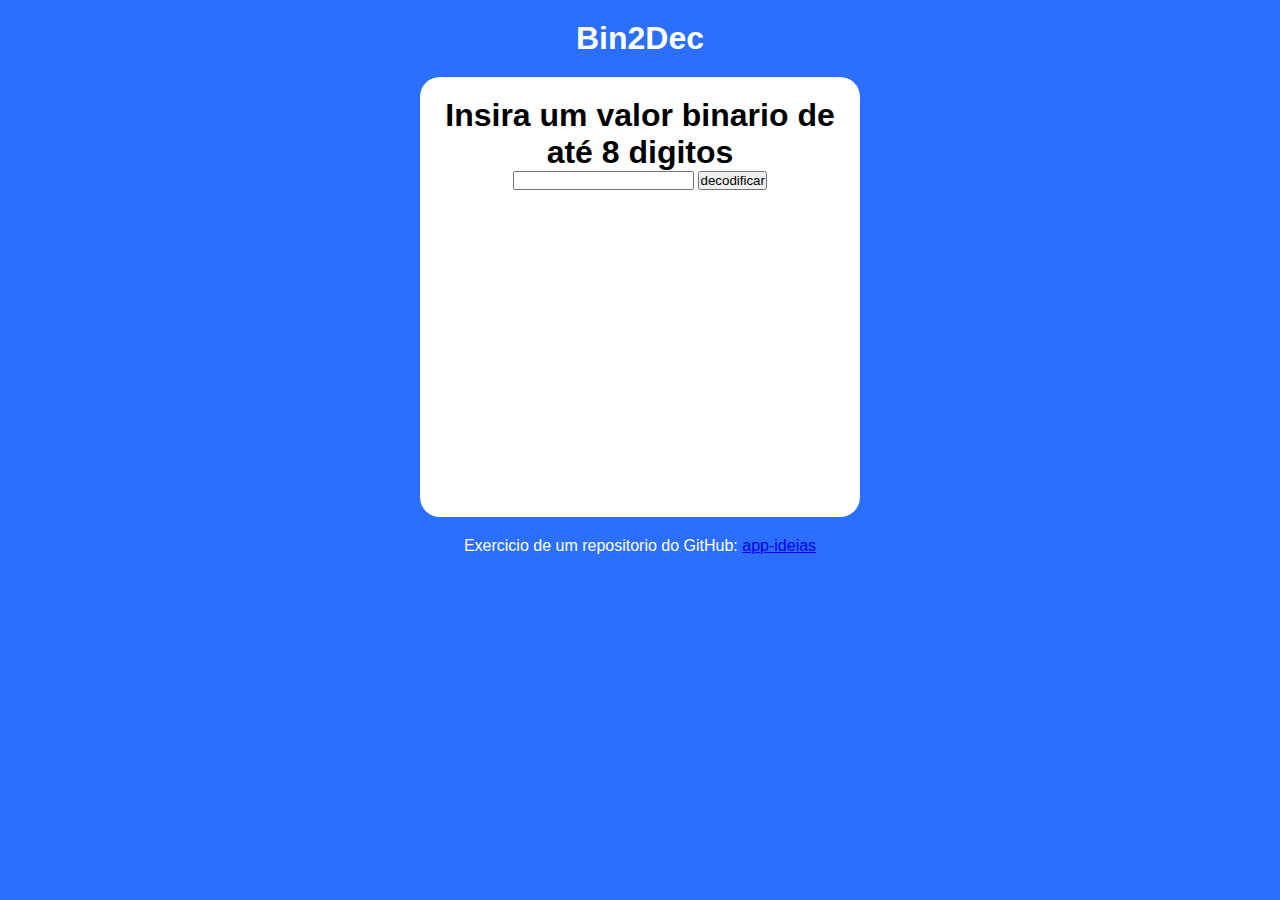
<file: bin2dec/index.html>
<!DOCTYPE html>
<html lang="en">
<head>
    <meta charset="UTF-8">
    <meta http-equiv="X-UA-Compatible" content="IE=edge">
    <meta name="viewport" content="width=device-width, initial-scale=1.0">
    <title> Bin2dec </title>
    <link rel="stylesheet" href="style.css">
    <script src="javascript.js"></script>
</head>
<body>
    <header>
        <h1>
            Bin2Dec
        </h1>
    </header>

    <section>
        <div id="entrada">
            <h1> Insira um valor binario de até 8 digitos </h1>
            <input type="text" id="entrada_binaria"> 
            <button id="decodificar-btn" onclick="calcular(document.querySelector('input#entrada_binaria').value)"> decodificar </button>
        </div>
        <div id="saida">

        </div>
    </section>

    <footer>
        <p> Exercicio de um repositorio do GitHub: <a href="https://github.com/florinpop17/app-ideas">app-ideias</a> </p>
    </footer>

</body>
</html>
</file>
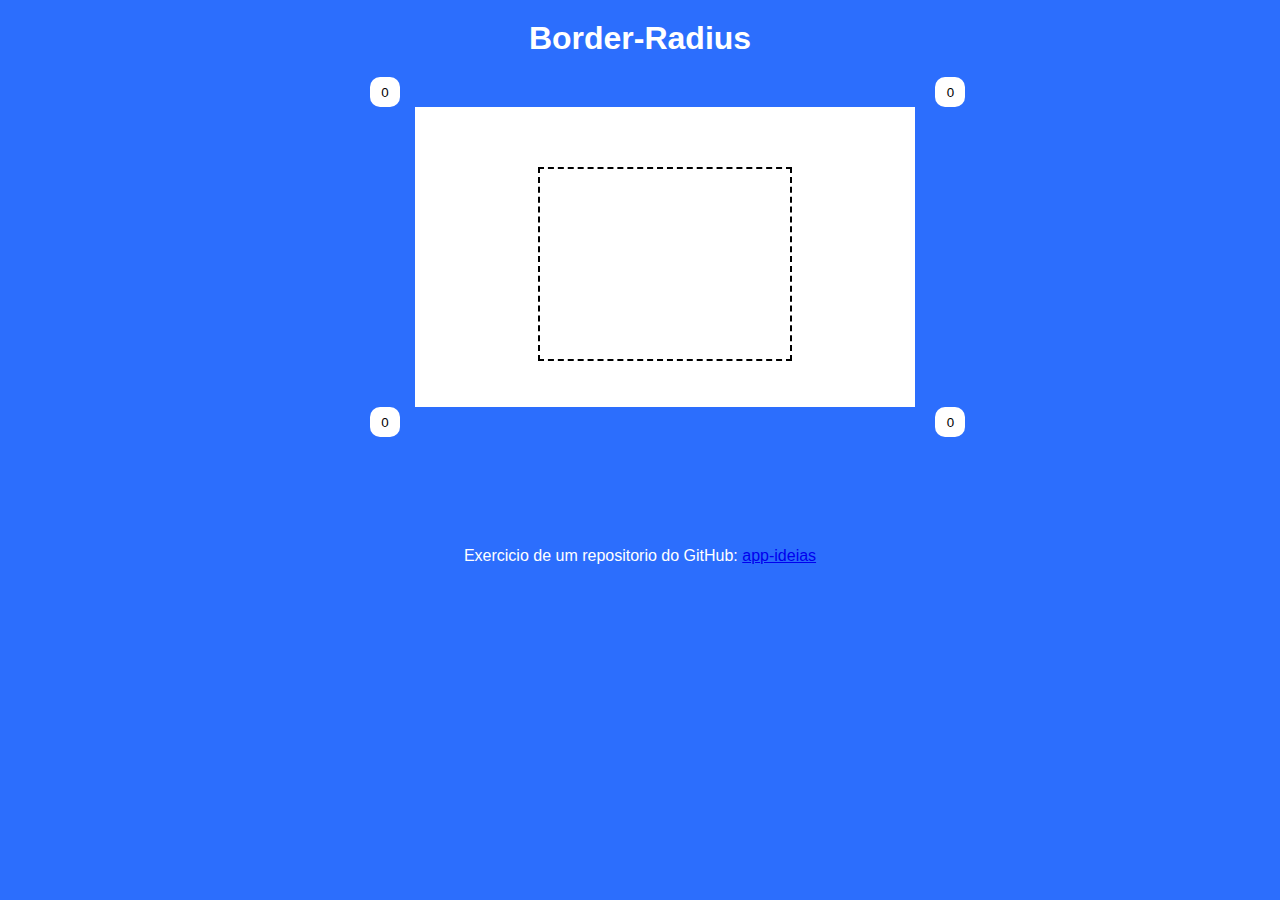
<file: border-radius Previewer/index.html>
<!DOCTYPE html>
<html lang="en">

<head>
    <meta charset="UTF-8">
    <meta http-equiv="X-UA-Compatible" content="IE=edge">
    <meta name="viewport" content="width=device-width, initial-scale=1.0">
    <title> Border-radius Previewer</title>
    <link rel="stylesheet" href="style.css">

</head>
<body>

    <header>
        <h1> Border-Radius </h1>
    </header>

    <section>
        <input class="raio" id='border-top-left' type="text" min="0" value="0">
        <input class="raio" id="border-top-right" type="text" min="0" value="0">
        <div id="entrada">
            <div id="divCodigo">
                <p id="codigo" ></p>
            </div>
        </div>
        <input class="raio" id="border-bottom-left" type="text" min="0" value="0">
        <input class="raio" id="border-bottom-right" type="text" min="0" value="0">
    </section>

    <footer>
        <p> Exercicio de um repositorio do GitHub: <a href="https://github.com/florinpop17/app-ideas">app-ideias</a> </p>
    </footer>

    <script src="javascript.js"> </script>
</body>
</html>
</file>
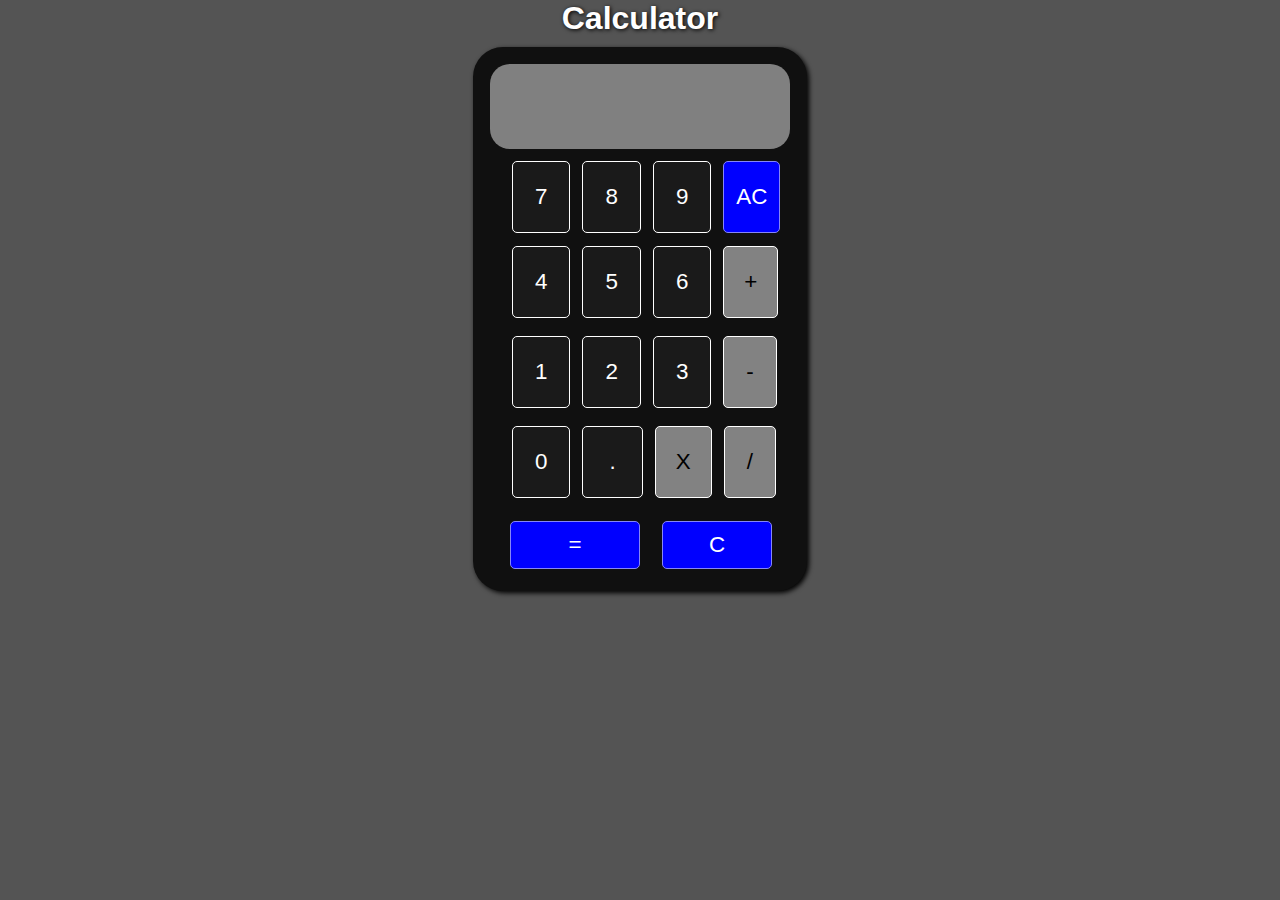
<file: calculate-app/index.html>
<!DOCTYPE html>
<html lang="en">
<head>
    <meta charset="UTF-8">
    <meta http-equiv="X-UA-Compatible" content="IE=edge">
    <meta name="viewport" content="width=device-width, initial-scale=1.0">
    <title> Calculate App</title>
    <link rel="stylesheet" href="style.css">
</head>
<body>
    <header>
        <h1> Calculator</h1>
    </header>

    <table id="layout">
        <thead  id="result">
            <tr>
                <td><p id="old_value"></p></td>
            </tr>
            <tr>
                <td><input id="number_inputs" maxlength="8" value="" type="text"></td>
            </tr>
        </thead>
        <tbody id="teclado">
            <tr class="number_keyboard_layout">
                <td><button class="numbers" id="b7" value="7"> 7 </button></td>
                <td><button class="numbers" id="b8" value="8"> 8 </button></td>
                <td> <button class="numbers" id="b9" value="9"> 9 </button> </td>
                <td><button class="functions" id="clear" onclick="clean()"> AC </button></td>
                
            </tr>
            <tr class="number_keyboard_layout">
                <td><button class="numbers" id="b4" value="4"> 4 </button></td>
                <td><button class="numbers" id="b5" value="5"> 5 </button></td>
                <td><button class="numbers" id="b6" value="6"> 6 </button></td>
                <td><button class="operators" id="sum" onclick="operador('+')"> + </button></td>
            </tr>
            <tr class="number_keyboard_layout">
                <td><button class="numbers" id="b1" value="1"> 1 </button></td>
                <td><button class="numbers" id="b2" value="2"> 2 </button></td>
                <td><button class="numbers" id="b3" value="3"> 3 </button></td>
                <td><button class="operators" id="subtract" onclick="operador('-')"> - </button></td>
            </tr>
            <tr class="number_keyboard_layout">
                <td><button class="numbers" id="b0" value="0"> 0 </button></td>
                <td><button class="numbers" id="bp" onclick="floatNumber()"> . </button></td>
                <td><button class="operators" id="multiply" onclick="operador('*')"> X </button></td>
                <td><button class="operators" id="division" onclick="operador('/')"> / </button></td>
            </tr>
            <tr>
                <td> <button class="functions" id="calculate" onclick="calcular(document.getElementById('number_inputs').value)"> = </button></td>
                <td><button class="functions" id="delete" onclick="backespace()"> C </button></td>
            </tr>
        </tbody>
    </table>
    
    <script src="javascript.js"></script>
</body>
</html>
</file>
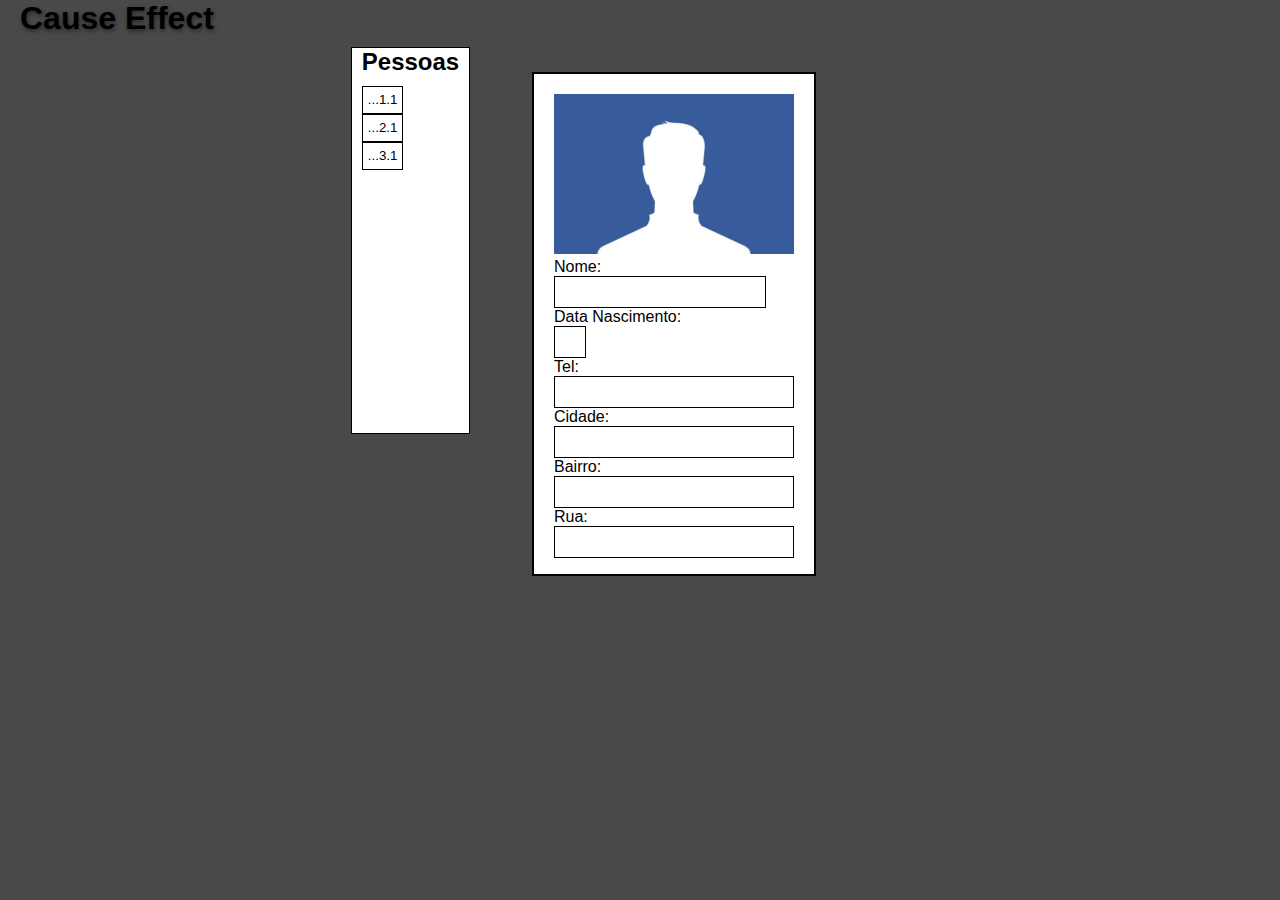
<file: cause-effect/index.html>
<!DOCTYPE html>
<html lang="en">
<head>
    <meta charset="UTF-8">
    <meta http-equiv="X-UA-Compatible" content="IE=edge">
    <meta name="viewport" content="width=device-width, initial-scale=1.0">
    <title> cause effect </title>
    <link rel="stylesheet" href="style.css">
</head>
<body>
    <header>
        <h1> Cause Effect</h1>
    </header>
    <section>
        <div id="options">
            <h2> Pessoas </h2>
            <select id="lista" size="9">
            </select> 
        </div>      
        <div id="infos">
            <picture>
                
                <source media="(max-width: 100px)" srcset="img1.png">
                <source media="(max-width: 1000px)" srcset="img2.png">
                <img src="img1.png">
            </picture>

            Nome: <p id="infoname"> </p> 
            Data Nascimento: <p id="infobirday"> </p>
            Tel: <p id="infotel">    </p>
            Cidade: <p id="infocity">   </p>
            Bairro: <p id="infocountry"></p>
            Rua: <p id="infostreet"> </p>

        </div>
    </section>



    <script src="javascript.js"> </script>
    
</body>
</html>
</file>
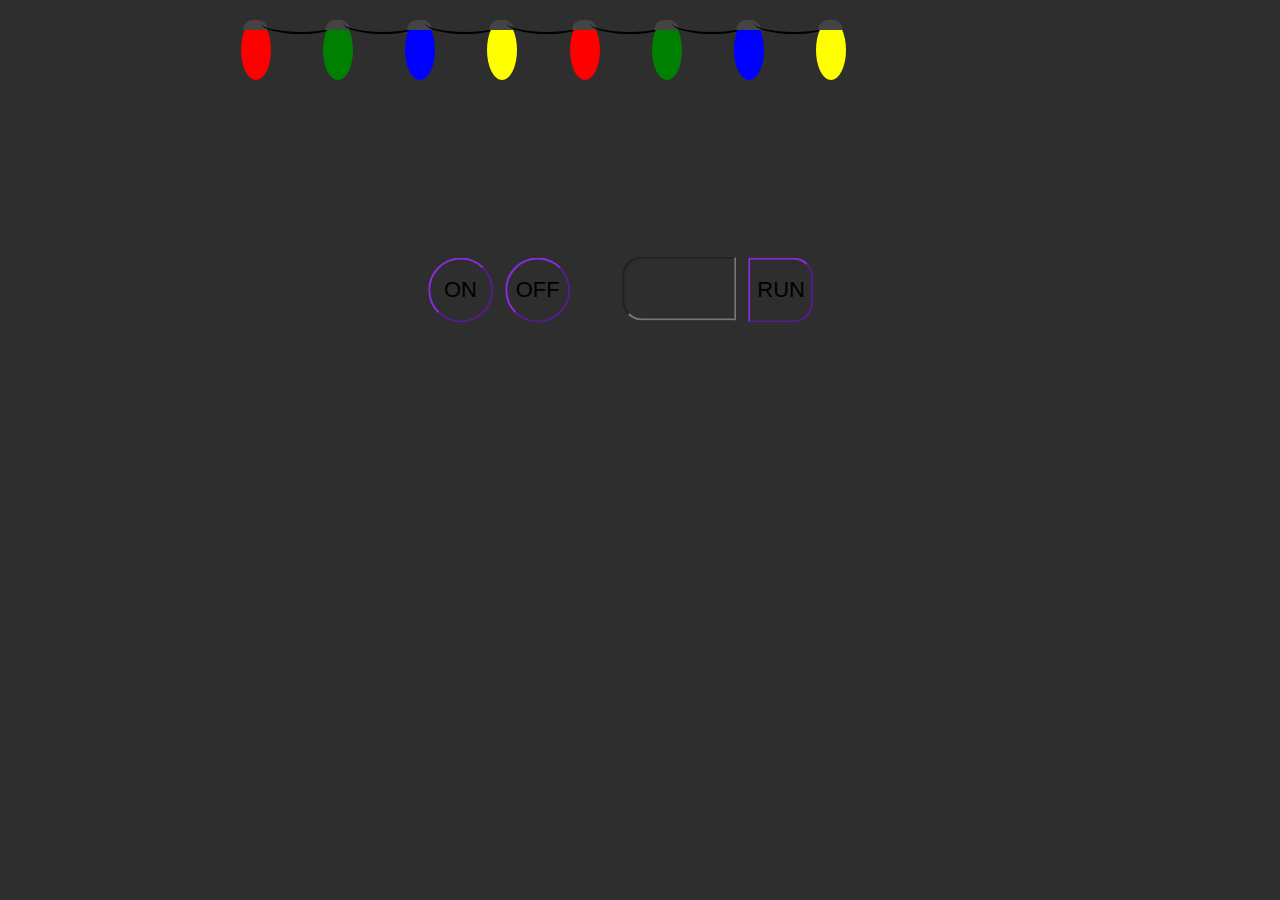
<file: christmas-lights-app/index.html>
<!DOCTYPE html>
<html lang="en">
<head>
    <meta charset="UTF-8">
    <meta http-equiv="X-UA-Compatible" content="IE=edge">
    <meta name="viewport" content="width=device-width, initial-scale=1.0">
    <title> Christmas Lights</title>
    <link rel="stylesheet" href="style.css">
</head>
<body>
    <div class="christmasLight">
        <div class="light red"> </div>
        <div class="light green"></div>
        <div class="light blue"></div>
        <div class="light yellow"></div>
        <div class="light red"> </div>
        <div class="light green"></div>
        <div class="light blue"></div>
        <div class="light yellow"></div>
    </div>

    <div class="options">
        <button class="btn" id="on" onclick="onLights()"> ON </button>
        <button class="btn" id="off" onclick="offLights()"> OFF</button>
        <input class="box" id="interval" min="1" max="5" type="number">
        <button class="btn" id="run" onclick="changeSpeed()"> RUN </button>
    </div>
    <script src="javascript.js"></script>
    
</body>
</html>
</file>
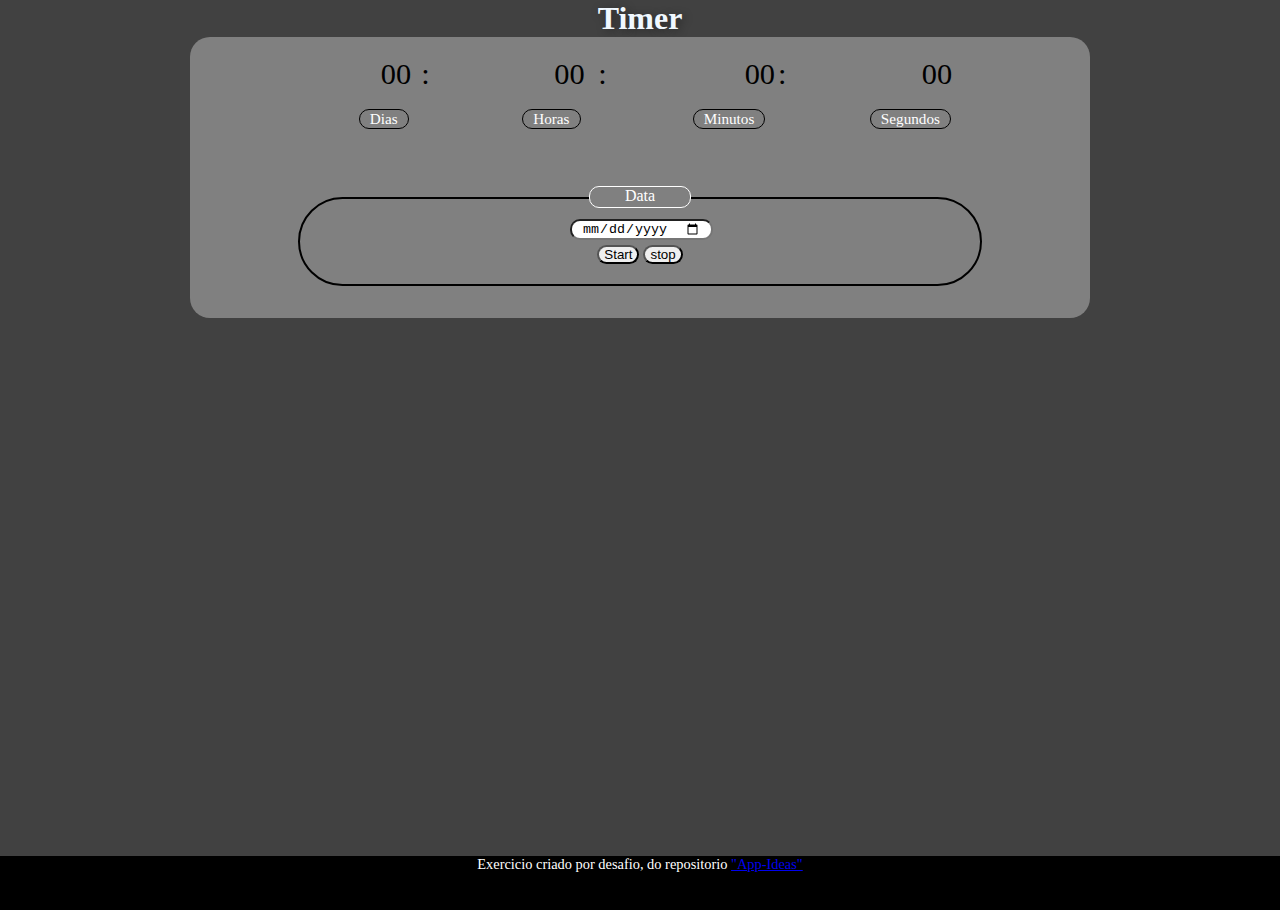
<file: CountDown-Timer/index.html>
<!DOCTYPE html>
<html lang="pt-br">
<head>
    <meta charset="UTF-8">
    <meta http-equiv="X-UA-Compatible" content="IE=edge">
    <meta name="viewport" content="width=device-width, initial-scale=1.0">
    <title> CountDown Timer</title>
    <link rel="stylesheet" href="style.css">
</head>
<body>
    <header>
        <h1> Timer </h1>
    </header>
    <main>
        <div id="alarmBody">
            <div id="alarm">
                <div id="daysDiv">
                    <label  id="daysCount"> 00 </label>
                    <label  id="daysLabel"> Dias</label>
                    <label id="dp1"> : </label>
                </div>
                <div id="hourDiv">
                    <label id="hourCount"> 00 </label>
                    <label id="hourLabel"> Horas </label>
                    <label id="dp2"> : </label>
                </div>
                <div id="minDiv">
                    <label id="minCount" > 00 </label>
                    <label id="minLabel"> Minutos </label>
                    <label id="dp3"> : </label>
                </div>
                <div id="secDiv">
                    <label id="secCount" > 00 </label>
                    <label id="secLabel"> Segundos </label>
                </div>
            </div>
            <div id="controls">
                <label id="controlsL">
                    <div>
                        <input id="date-for" type="date">
                        <button onclick="startB()"> Start</button>
                        <button onclick="stopB()"> stop</button>
                    </div>
                </label>
                <label id="dataL"> Data </label>
                <label id="dispertarLabel"></label>

            </div>
        </div>

    </main>
    <footer>
        <p> Exercicio criado por desafio, do repositorio <a href="https://github.com/florinpop17/app-ideas/blob/master/Projects/" target="_blank">"App-Ideas"</a></p>
    </footer>
    <script src="js.js"></script>
</body>
</html>
</file>
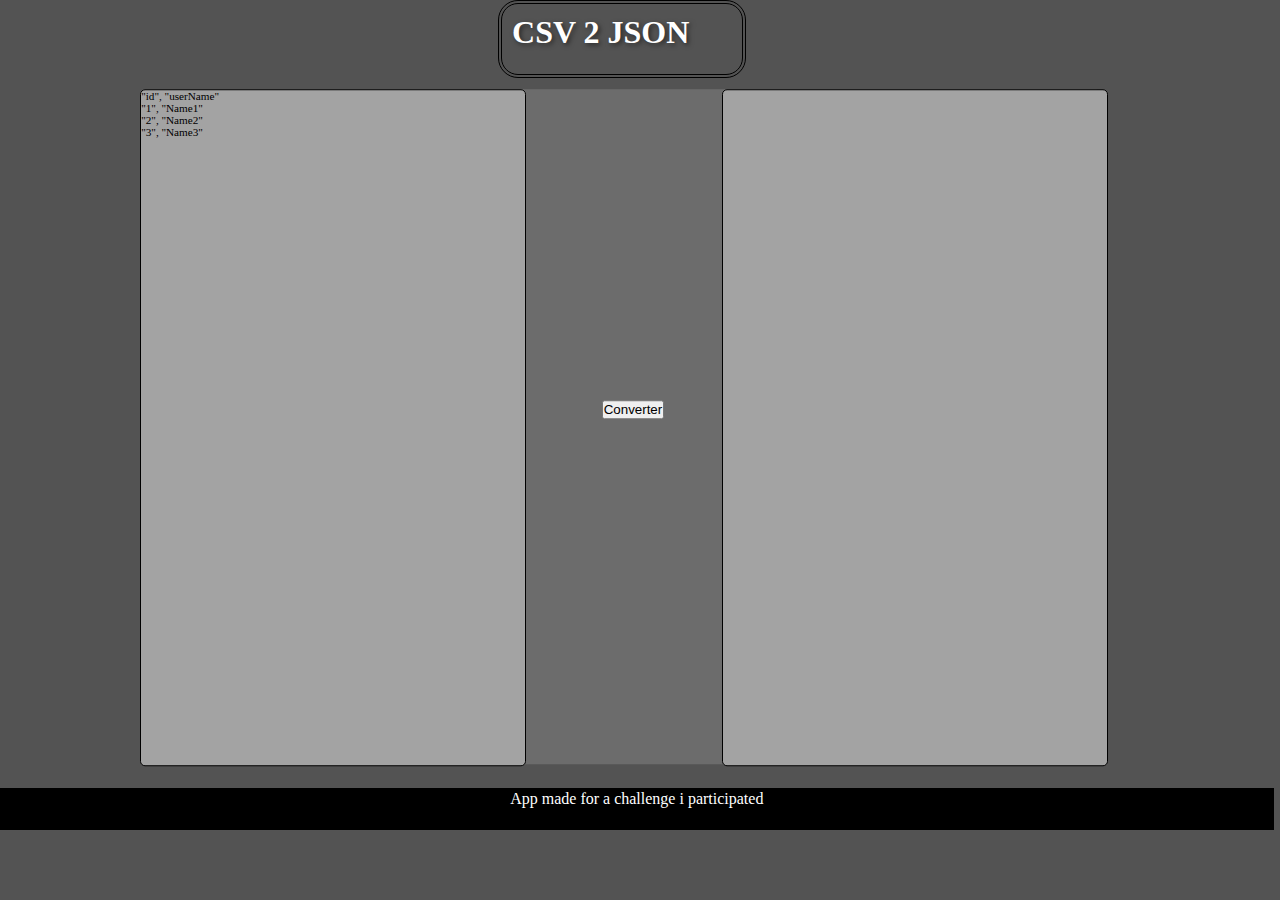
<file: CSV2JSON App/index.html>
<!DOCTYPE html>
<html lang="en">
<head>
    <meta charset="UTF-8">
    <meta http-equiv="X-UA-Compatible" content="IE=edge">
    <meta name="viewport" content="width=device-width, initial-scale=1.0">
    <title> CSV2JSON</title>
    <link rel="stylesheet" href="style.css"> 
</head>
<body>
    <header>
        <h1> CSV 2 JSON </h1>
    </header>
    <main>
        <div id="entrada" contenteditable="true">
            "id", "userName" <br>
            "1", "Name1" <br>
            "2", "Name2" <br>
            "3", "Name3" <br>
            
        </div>
        <div id="divResultado">
            <div id="resultado" contenteditable="false"> </div>
        </div>
        <button onclick="converterCSV(document.getElementById('entrada').innerText)"> Converter </button>
    </main>
    <footer>
        <p> App made for a challenge i participated</p>
    </footer>
    <script src="js.js"></script>
</body>
</html>
</file>
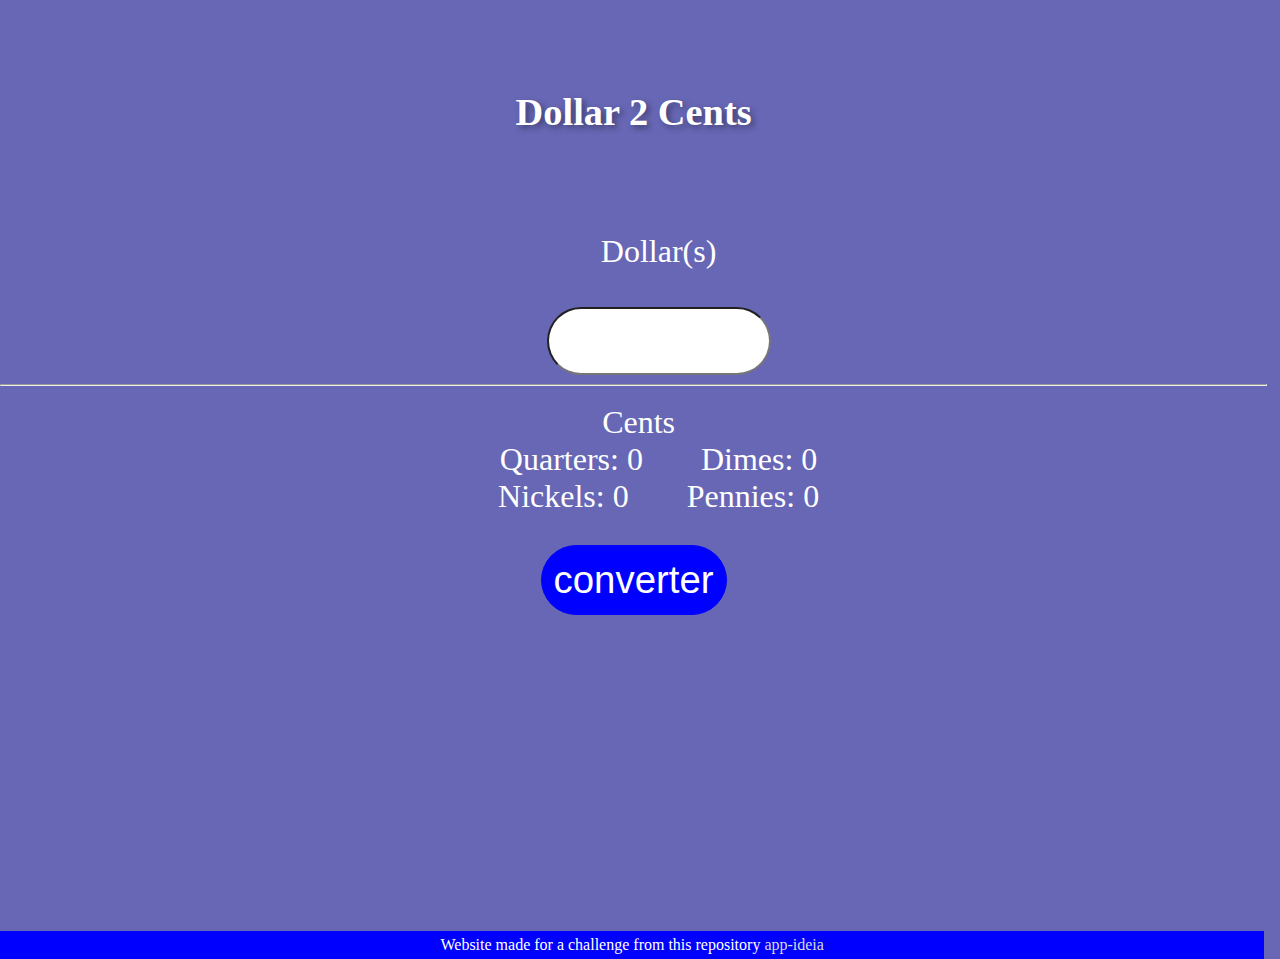
<file: Dollars2Cents/index.html>
<!DOCTYPE html>
<html lang="pt-br">
<head>
    <meta charset="UTF-8">
    <meta http-equiv="X-UA-Compatible" content="IE=edge">
    <meta name="viewport" content="width=device-width, initial-scale=1.0">
    <title>Dollars 2 Cents</title>
    <link rel="stylesheet" href="style.css"> 
</head>
<body>
    <header>
        <h1> Dollar 2 Cents</h1>
    </header>
    <main>
        <div id="d1">
            <label id="dollarLabel"> Dollar(s) </label> <br>
            <input id="dollarInput" type="text"> 
        </div>
        <hr>
        <br>
        <div id="d2">
            <label id="labelCents"   > Cents          </label> <br>
            <label id="quartersLabel"> Quarters: 0    </label>
            <label id="dimesLabel"   > Dimes:    0    </label> <br>
            <labeL id="nickelsLabel" > Nickels:  0    </labeL> 
            <label id="penniesLabel" > Pennies:  0    </label>
        </div>
        <button id="converter-btn" onclick="calcularCents(document.getElementById('dollarInput').value)"> converter</button>
    </main>
    
    <footer>
        <p> Website made for a challenge from this repository <a href="https://github.com/florinpop17/app-ideas/blob/master/Projects/1-Beginner/Dollars-To-Cents-App.md">app-ideia</a></p>
    </footer>
    <script src="js.js"> </script>
</body>
</html>
</file>
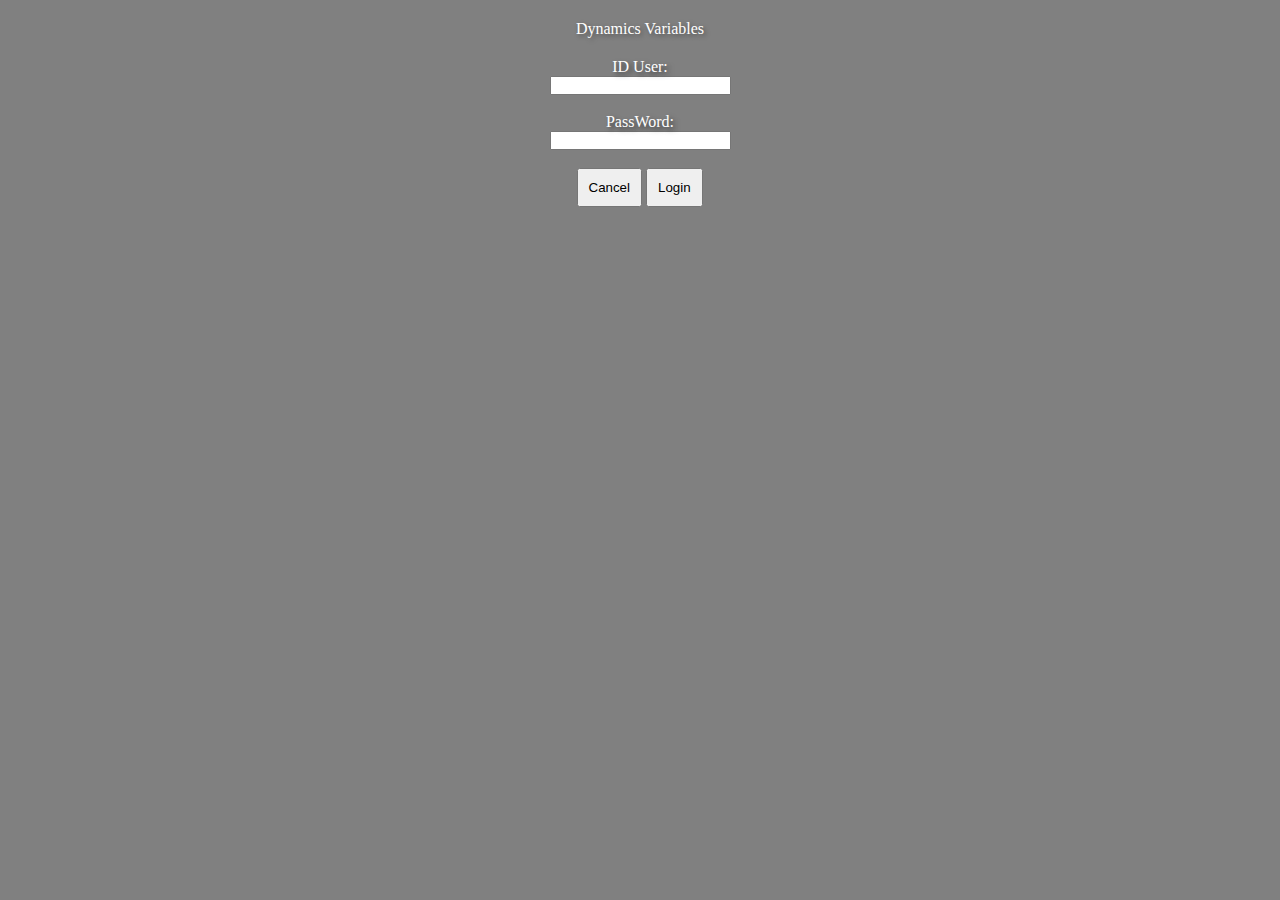
<file: Dynamic-CSS-Variable/index.html>
<!DOCTYPE html>
<html lang="en">
<head>
    <meta charset="UTF-8">
    <meta http-equiv="X-UA-Compatible" content="IE=edge">
    <meta name="viewport" content="width=device-width, initial-scale=1.0">
    <title> Dynamics Variables </title>
    <link rel="stylesheet" href="style.css">
</head>
<body>
    <header>
        <h> Dynamics Variables</h>
    </header>
    <main>
        <label> ID User: </label> <input id="userId" text="text"> <br>
        <label> PassWord: </label> <input id="passwordInput" text="text"> <br>

        <div id="buttons">
            <button id="cancelBTN" onclick="cancelLogin(document.getElementById('alertDiv'))"> Cancel </button> 
            <button id="loginBTN" onclick="validar(document.getElementById('userId').value.trim(), document.getElementById('passwordInput').value.trim())"> Login  </button>
        </div>
        <div id="alertDiv">

        </div>
    </main>

    <script src="js.js"></script>
</body>
</html>
</file>
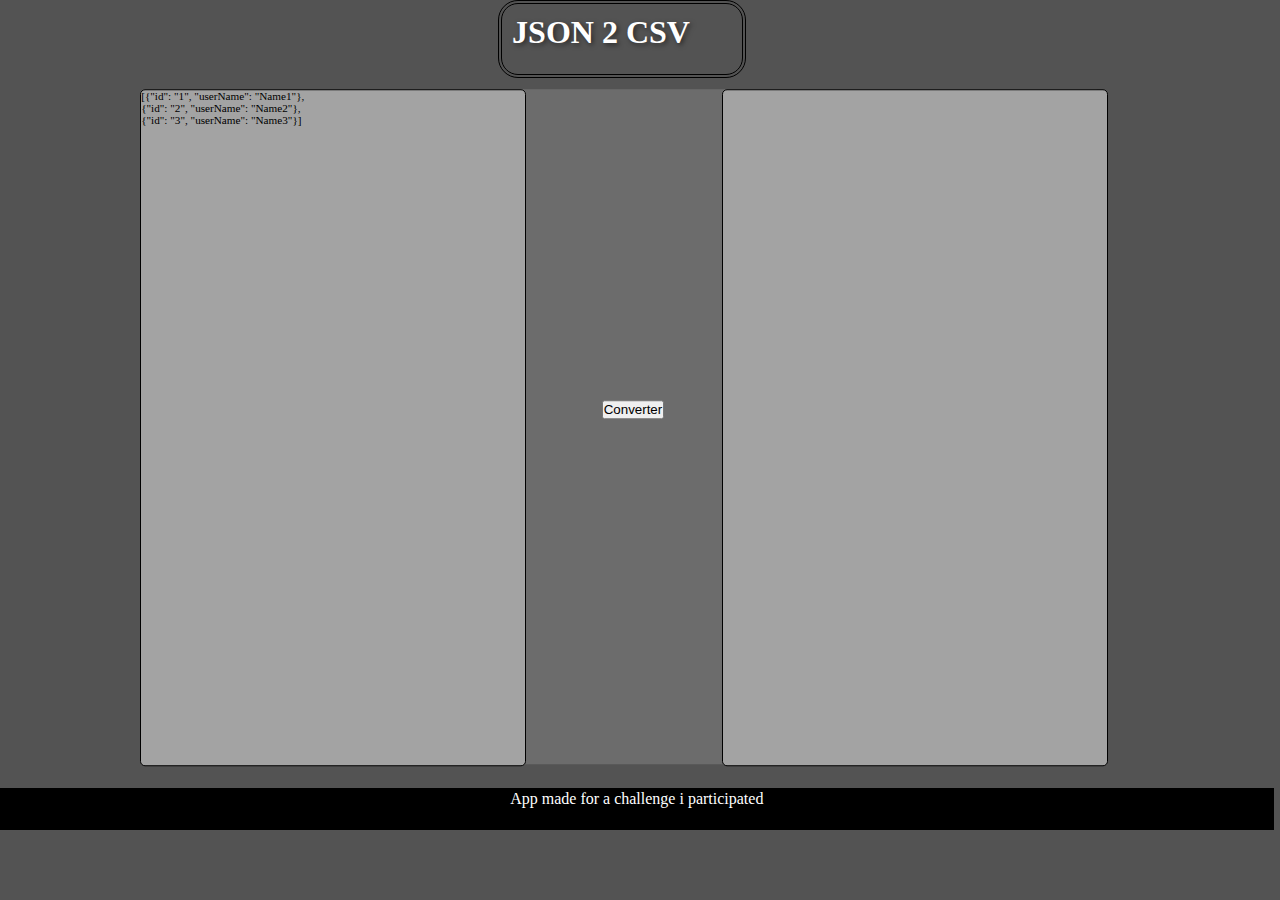
<file: JSON2CSV App/index.html>
<!DOCTYPE html>
<html lang="en">
<head>
    <meta charset="UTF-8">
    <meta http-equiv="X-UA-Compatible" content="IE=edge">
    <meta name="viewport" content="width=device-width, initial-scale=1.0">
    <title> CSV2JSON</title>
    <link rel="stylesheet" href="style.css"> 
</head>
<body>
    <header>
        <h1> JSON 2 CSV</h1>
    </header>
    <main>
        <div id="entrada" contenteditable="true">
            [{"id": "1", "userName": "Name1"}, <br>
            {"id": "2", "userName": "Name2"}, <br>
            {"id": "3", "userName": "Name3"}] <br>
            
        </div>
        <div id="divResultado">
            <div id="resultado" contenteditable="false"> </div>
        </div>
        <button onclick="converterJSONforCSV(document.getElementById('entrada').innerText)"> Converter </button>
    </main>
    <footer>
        <p> App made for a challenge i participated</p>
    </footer>
    <script src="js.js"></script>
</body>
</html>
</file>
<file: bin2dec/style.css>
* {
    margin: 0px;
    padding: 0px;
    font-family: Arial, Helvetica, sans-serif;
}

body {
    background-color: rgb(44, 110, 253);
    color: white;
}


header, footer {
    text-align: center;
    padding: 20px;
}

section {
    text-align: center;
    font-size: 1em;
    margin: auto;
    background-color: white;
    color: black;
    width: 400px;
    height: 400px;
    padding: 20px;
    border-radius: 20px;
}
</file>
<file: border-radius Previewer/style.css>
* {
    margin: 0px;
    padding: 0px;
    font-family: Arial, Helvetica, sans-serif;
}


body {
    background-color: rgb(44, 110, 253);
    color: white;
}


header, footer {
    text-align: center;
    padding: 20px;
}


section {
    margin: auto;
    width: 450px;
    height: 450px;
}


section > div#entrada {
    text-align: center;
    background-color: white;
    width: 500px;
    height: 300px;
    margin: auto;
}


section > div#entrada > div#divCodigo {
    position: relative;
    border-color: black;
    border-style: dashed;
    border-width: 2px;
    width: 250px;
    height: 190px;
    font-size: 0.9em;
    margin: auto;
    top: 20%;
}


div#divCodigo > #codigo {
    padding-left: 20px;
}


section input.raio {
    text-decoration: none;
    border-width: 0px;
    position: relative;
    display: inline-block;
    width: 30px;
    height: 30px;
    text-align: center;
    border-radius: 10px;
}


section > input#border-top-left, input#border-bottom-left {
    left: -10%;
}


section > input#border-top-right, input#border-bottom-right {
    left: 108%;
}
</file>
<file: calculate-app/style.css>
* {
    font-family: Arial, Helvetica, sans-serif;
    padding: 0px;
    margin: 0px;
}


body {
    background-color: rgb(84, 84, 84);
    height: 90vh;
}


header > h1 {
    text-align: center;
    margin-bottom: 10px;
    color: white;
    text-shadow: 1px 1px 4px black;
}


#layout {
    background-color: rgb(16, 16, 16);
    width: 90px; height: 0px;
    padding: 15px; margin: auto;
    border-radius: 30px;
    box-shadow: 2px 2px 5px black;
}


#teclado {
    display: block;
    padding: 15px;
    width: 270px;
    height: 410px;
    
}


.operator_layout {
    display: inline-block;
    width: 20px;
    height: 350px;
    padding: 0px;
    margin: 0px;
}


.number_keyboard_layout {
    display: inline-block;
    width: 260px;
    height: 90px;
    padding: 0px;
    margin: 0px;

}


#result {
    display: inline-block;
    background-color: gray;
    width: 300px;
    height: 70px;
    border-radius: 20px;
    margin: 0px;
}


p#old_value {
    text-align: right;
    padding-right: 15px;
    height: 1px;
    font-size: 1.2em;
    color: rgb(81, 81, 81);
}


input#number_inputs {
    display: inline-block;
    background-color: gray;
    width: 300px;  height: 60px;
    margin-top: 20px;
    margin-left: -2px;
    border-radius: 20px;
    border: 0px solid black;
    font-size: 2.5em;
    text-align: right;
    
}


.numbers {
    background-color: rgb(26, 26, 26);
    color: white;
    padding: 22px;
    margin: 5px;
    font-size: 1.4em;
    border-radius: 5px;  
    border: 1px solid white;
}


.numbers:hover {
    background-color: rgb(24, 24, 24);
    border: 1px solid rgb(36, 36, 36);
    color: rgb(137, 137, 137);
}


.numbers#bp {
    padding: 22px 26px;
}


.operators {
    display: inline-block;
    background-color: rgb(130, 130, 130);
    color: black;
    font-size: 1.4em;
    padding: 22px;
    margin: 5px;
    border-radius: 5px;
    border: 1px solid white;
}


.operators:hover {
    border: 1px solid rgb(50, 50, 50);
    color: rgb(165, 165, 165);
}


.operators#sum {
    padding: 22px 20px;
}


.operators#multiply {
    padding: 22px 20px;
}


.functions {
    background-color: blue;
    color: white;
    font-size: 1.4em;
    padding: 25px;
    margin: 10px;
    border-radius: 5px;
    border: 1px solid rgb(134, 134, 247);

}


.functions:hover {
    border: 1px solid rgb(2, 2, 147);
    color: rgb(174, 87, 255);
}


.functions#delete {
    padding: 10px 15px;
    width: 110px;
    
}


.functions#clear {
    padding: 22px 12px;
    text-align: center;
    margin-left: 5px;
}


.functions#calculate {
    width: 130px;
    padding: 10px 0px;
    margin-left: 3px;
    border-radius: 5px;
}
</file>
<file: cause-effect/style.css>
* {
    padding: 0px;
    margin: 0px;
    font-family: Arial, Helvetica, sans-serif;    
    
}

body {
    background-color: rgb(73, 73, 73);
    width: 97vw;
    height: 97vh;
    
}

header > h1 {
    margin-left: 20px;
    text-shadow: 1px 2px 4px rgba(0, 0, 0, 0.479);

}

section {
    display: block;
    margin: auto;
    max-width: 600px;
    max-height: 525px;
}

#options {
    display: inline-block;
    position: relative;
    max-width: 350px;
    min-width: 100px;
    max-height: 600px;
    min-height: 385px;
    top: 10px;
    left: 5%;
    border: 1px solid black;
    background-color: white;
}


#options > h2 {
    margin-left: 10px;
    margin-right: 10px;
    
}

#lista {
    padding: 10px;
    max-width: 300px;
    border: none;
}

#lista > option:checked {
    font-size: 2em;
}

#lista > option {
    border: 1px solid black;
    padding: 5px;
    max-width: 250px;

}

div#infos {
    display:  inline-block;
    position: absolute;
    max-width: 250px;
    max-height: 460px;
    margin-left: 20px;

    padding: 20px;
    top: 8%;
    left: 40%;
    border: 2px solid black;
    background-color: white;
    
}

div#infos > picture {
    display: block;
    margin: auto;

}

#infos > p {
    border: 1px solid black;
    padding: 5px;
    height: 20px;
    max-height: 40px;
}

#infoname {
    max-width: 200px;
   
    
}

#infobirday {
    max-width: 20px;
    
}
</file>
<file: christmas-lights-app/style.css>
* {
    font-size: 1.4em;
    font-family: Arial, Helvetica, sans-serif;
    padding: 0px;
    margin: 0px;
    background-color: rgb(46, 46, 46);
}

body {
    width: 97vw;
    height: 96vh;
    overflow: hidden;

}

.christmasLight {
    max-width: 800px;
    margin: auto;
}


.light {
    position: relative;
    width: 30px;
    height: 60px;
    border-radius: 50%;
    top: 0%;
    margin: 20px;
    transition: 1s;
}

.light:after {
    position: absolute;
    top: -8px;
    left: 20px;
    content: '';
    width: 80px;
    height: 20px;
    border-bottom: solid black 2px;
    border-radius: 50%;
}

.light::before {
    content: '';
    position: absolute;
    width: 25px;
    height: 10px;
    left: 2px;
    background-color: rgb(68, 68, 68);
    border-radius: 12px 12px 0px 0px;
}

.light:last-child::after {
    content: '';
    position: absolute;
    border: none;
}

.christmasLight > div {
    display: inline-block;
}


.christmasLight > .red {
    background-color: red;
    animation: glow1 1s infinite;
}

.christmasLight > .green {
    background-color: green;
    animation: glow2 1s infinite;
}

.christmasLight > .blue  {
    background-color: blue;
    animation: glow3 1s infinite;
}

.christmasLight > .yellow {
    background-color: yellow;
    animation: glow4 1s infinite;
}

.options {
    text-align: center;
    position: relative;
    top: 20%;
    left: 50%;
    transform: translate(-50%, -50%);
}

.btn {
    font-size: 0.5em;
    width:  65px;
    height: 65px;
    border-radius: 50%;
    border-color:blueviolet;
}

.btn#run {
    border-radius: 0px 20px 20px 0px;
}

.box {
    margin-left: 40px;
    display: inline-block;
    position: relative;
    max-width: 100px;
    height: 50px;
    padding: 5px;
    top: 13px;
    border-radius: 20px 0px 0px 20px;
    
}

@keyframes glow1 {
    0%, 100%{
        box-shadow: 0 0 20px 5px rgb(255, 30, 0);
    }
    50% {
        box-shadow: none;
    }
}
@keyframes glow2 {
    0%, 100%{
        box-shadow: none;
    }
    50% {
        box-shadow: 0 0 20px 5px rgb(102, 255, 0);
    }

}
@keyframes glow3 {
    0%, 100%{
        box-shadow: 0 0 20px 5px rgb(0, 38, 255);
    }
    50% {
        box-shadow: none;
    }

}
@keyframes glow4 {
    0%, 100% {
        box-shadow: none;
    }
    50% {
        box-shadow: 0 0 20px 5px rgb(255, 255, 25);
    }
}
</file>
<file: CountDown-Timer/style.css>
* {
    padding: 0px;
    margin: 0px;
}

:root {
    --bg1: rgb(33, 33, 33);
    --bg2: rgb(65, 65, 65);
    --mainBG: gray;
}


body {
    background-color: var(--bg2);
    height: 90vh;
    margin: 0px;
    padding: 0px;
    overflow-x: hidden;
}

header {
    text-align: center;
    text-shadow: 2px 2px 10px rgba(0, 0, 0, 0.393);
    color: aliceblue;
}

main {
    height: 91vh;
}

#alarmBody {
    background-color: var(--mainBG);
    display: block;
    position: relative;
    max-width: 900px;
    max-height: 500px;
    text-align: center;
    margin: auto;
    border-radius: 20px;
}

#alarm {
    display: inline-block;
    position: relative;
    top: 20px;
    left: 30px;
    max-width: 1000px;
    
    margin: auto;
    font-size: 1.9em;
    text-align: center;
}

#daysCount, #hourCount {
    position: relative;
    left: 20px;
}

#minCount, #secCount {
    position: relative;
    left: 40px;
}

/* Divs of alarm */

#daysDiv, #hourDiv, #minDiv, #secDiv {
    display: inline-block;
    width: 170px;
    height: 50px;
    margin-bottom: 30px;
}

/* Labels of alarm*/

#daysLabel, #hourLabel, #minLabel, #secLabel {
    display: inline-block;
    position: relative;
    color: white;
    border: 1px solid black;
    border-radius: 20px;
    padding-left: 10px;
    padding-right: 10px;
    top: 40px;
    font-size: 1ch;
}

#daysLabel {
    margin-left: -10px;    
    left: -30px;
}

#hourLabel {
    margin-left: -10px;
    left: -40px;
}

#minLabel {
    margin-left: -10px;
    left: -40px;
}

#secLabel {
    margin-left: -10px;
    left: -40px;
}

#dp1, #dp2, #dp3 {
    display: inline-block;
    position: relative;
    left: -25px;
    width: 0px;
    height: 2px;
}

#dp2 {
    left: -30px;
}

#dp3 {
    left: -35px;
}

/* Controls of alarm */

#controls {
    margin-top: 80px;

}

#date-for {
    display: block;
    position: relative;
    border-radius: 10px;
    padding-left: 10px;
    padding-right: 10px;
    left: -20px;
}


#controlsL {
    display: block;
    position: relative;
    max-width: 50vw;
    margin: auto;
    margin-bottom: 10px;
    border: 2px solid black;
    border-radius: 50px;
    padding: 20px

}

#controlsL > div{
    width: 100px;
    margin: auto;
}

#controlsL > div > button {
    margin-top: 5px;
    padding-left: 5px;
    padding-right: 5px;
    border-radius: 20px;
}


#dataL {
    display: block;
    position: relative;
    background-color: var(--mainBG);
    color: white;
    width: 100px;
    height: 20px;
    top: -110px;
    margin: auto;
    border: 1px solid white;
    border-radius: 10px;
    
}

#dispertarLabel {
    color: white;
}

footer {
    background-color: black;
    position: relative;
    color: white;
    width: 100%;
    padding: auto;
    height: 6vh;
    text-align: center;
    font-size: 0.9rem;

}
</file>
<file: CSV2JSON App/style.css>
* {
    padding: 0px;
    margin: 0px;
}

:root {
    --windows-min-width: 150px;
    --windows-max-width: 500px;

    
    --windows-min-height: 150px;
    --windows-max-height: 400px;
}


body {
    position: relative;;
    width: 90vw;
    height: 80vh;
    background-color: rgba(41, 41, 41, 0.805);
}

header {
    margin: 10px;
    margin: auto;
    
}

header > h1 {
    display: block;
    position: relative;
    color: white;
    width: 220px;
    height: 50px;
    padding: 10px;

    border: 4px double black;
    border-radius: 20px;

    margin: auto;
    
    top: 10%;
    left: 4%;

    text-shadow: 2px 2px 5px rgba(0, 0, 0, 0.509);
    
}

main {
    display: block;
    position: relative;
    background-color: rgb(108, 108, 108);
    min-width: 350px;
    max-width: 75vw;

    min-height: 100px;
    max-height: 75vh;
    width: 90vw ; height: 84.2vh;
    
    top: 25%;
    left: 33%;

    transform: translate(-25%, -25%);
    margin-bottom: 35px;
    border-radius: 5px;
    
    
}

#entrada {
    display: inline-block;
    position: relative;
    border: 1px solid black;
    background-color: rgb(163, 163, 163);

    min-width: var(--windows-min-width);
    max-width: 60vw;
    width: 30vw; height: 75vh;
    
    min-height: var(--windows-min-height);
    max-height: 75h;

    border-radius: 5px;
    
    overflow-y: auto;
    margin: auto;
    font-size: 0.7rem;
    
}


#resultado {
    display: inline-block;
    position: relative;
    border: 1px solid black;
    background-color: rgb(163, 163, 163);
    border-radius: 5px;
    min-width: var(--windows-min-width);
    max-width: 40vw;
    width: 30vw; height: 75vh;
    min-height: var(--windows-min-height);
    max-height: 75vh;

    /* margin-left: 90px; */
    margin: auto;
    overflow-y: auto;
    font-size: 0.7rem;
}

#divResultado {
    display: inline-block;
    position: relative;
    left: 15vw;
    
       
}

button {
    display: block;
    /* position: absolute; */
    position: relative;
    margin: auto; 
    margin-top: -10px;
    left: 1vw;
    top: -40vh;
    
}


footer {
    display: block;
    width: 99.5vw;
    height: 4.4vh;
    padding: 2px 0px 0px 0px;
    background-color: black;
    color: white;
    text-align: center;
    
    
}
</file>
<file: Dollars2Cents/style.css>
* {
    padding: 0px;
    margin: 0px;
}


html, body {
    background-color: rgb(103, 103, 182);
    height: 80vh;
    max-width: 99vw;
}

header > h1 {
    margin-top: 10vh;
    text-align: center;
    color: white;
    text-shadow: 3px 3px 6px rgba(0, 0, 0, 0.409);
    font-size: 3vmax;
}

main {
    display: inline-flexbox;
    margin: 10vh 0px 34vh 0px;
    min-height: 200px;
    max-height: 40.4vh;
    max-width: 99vw;
    min-width: 400px;
    
}



#d1, #d2 {
    display: block;
    position: relative;
    color: white;
    font-size: 2.5vmax;
}

#d1 {
    padding:  1vh 0px 1vh 50px;
    margin: auto;
}


#d2 {
    max-width: 500px;
    max-height: 300px;
    display: block;
    text-indent: 10px;
    text-align: center;
    margin: auto;
    
}

#quartersLabel, #dimesLabel, #nickelsLabel, #penniesLabel  {
    text-align: left;
    margin-left: 50px;
    
}

#dollarLabel {
    display: block;
    position: relative;
    text-align: center;
}

#dollarInput {
    display: block;
    margin: auto;
    max-width: 200px;
    max-height: 50px;
    border-radius: 50px;
    text-align: right;
    font-size: 3vmax;
    padding: 10px;
    
}

#labelCents {
    text-indent: 0px;
}

#converter-btn {
    display: block;
    position: relative;
    margin: auto;
    padding: 12px;
    max-width: 300px;
    max-height: 100px;
    background-color: blue;
    border: 1px solid blue;
    color: white;

    border-radius: 50px;
    font-size: 3vmax;
    top: 30px;
}


footer{
    display: block;
    position: relative;
    width: 98vw;
    padding: 5px;
    background-color: blue;
    top: 40px;
}


footer > p {
    display: block;
    color: white;
    text-align: center;
    
}

footer > p > a {
    color: rgb(217, 217, 217);
    text-decoration: none;
}

footer > p > a:hover {
    color: rgb(169, 169, 169);
    text-decoration: underline;
}
</file>
<file: Dynamic-CSS-Variable/style.css>
* {
    padding: 0px;
    margin: 0px;
}


:root {
    --alert-color-empty: lightyellow;
    --alert-color-user-error-credentials: lightred;
    --background-color-default: gray;
    --color-font: white;
}

body {
    background-color: var(--background-color-default);
}

header {
    text-align: center;
    margin: auto;
    padding: 20px;
    color: var(--color-font);
    text-shadow: 2px 2px 5px rgba(0, 0, 0, 0.415);
}

label {
    display: block;
    color: var(--color-font);
    text-shadow: 3px 3px 5px rgba(0, 0, 0, 0.546);
    text-align: center;
    margin: auto;
}

input {
    display: block;
    text-align: center;
    margin: auto;
}

#buttons {
    min-width: 80px;
    max-width: 137px;
    width: 127px;
    display: block;
    margin: auto;
    margin-bottom: 50px;
}

#cancelBTN {
    padding: 10px;
}

#loginBTN {
    padding: 10px;
}
</file>
<file: JSON2CSV App/style.css>
* {
    padding: 0px;
    margin: 0px;
}

:root {
    --windows-min-width: 150px;
    --windows-max-width: 500px;

    
    --windows-min-height: 150px;
    --windows-max-height: 400px;
}


body {
    position: relative;;
    width: 90vw;
    height: 80vh;
    background-color: rgba(41, 41, 41, 0.805);
}

header {
    margin: 10px;
    margin: auto;
    
}

header > h1 {
    display: block;
    position: relative;
    color: white;
    width: 220px;
    height: 50px;
    padding: 10px;

    border: 4px double black;
    border-radius: 20px;

    margin: auto;
    
    top: 10%;
    left: 4%;

    text-shadow: 2px 2px 5px rgba(0, 0, 0, 0.509);
    
}

main {
    display: block;
    position: relative;
    background-color: rgb(108, 108, 108);
    min-width: 350px;
    max-width: 75vw;

    min-height: 100px;
    max-height: 75vh;
    width: 90vw ; height: 84.2vh;
    
    top: 25%;
    left: 33%;

    transform: translate(-25%, -25%);
    margin-bottom: 35px;
    border-radius: 5px;
    
    
}

#entrada {
    display: inline-block;
    position: relative;
    border: 1px solid black;
    background-color: rgb(163, 163, 163);

    min-width: var(--windows-min-width);
    max-width: 60vw;
    width: 30vw; height: 75vh;
    
    min-height: var(--windows-min-height);
    max-height: 75h;

    border-radius: 5px;
    
    overflow-y: auto;
    margin: auto;
    font-size: 0.7rem;
    
}


#resultado {
    display: inline-block;
    position: relative;
    border: 1px solid black;
    background-color: rgb(163, 163, 163);
    border-radius: 5px;
    min-width: var(--windows-min-width);
    max-width: 40vw;
    width: 30vw; height: 75vh;
    min-height: var(--windows-min-height);
    max-height: 75vh;

    /* margin-left: 90px; */
    margin: auto;
    overflow-y: auto;
    font-size: 0.7rem;
}

#divResultado {
    display: inline-block;
    position: relative;
    left: 15vw;
    
       
}

button {
    display: block;
    /* position: absolute; */
    position: relative;
    margin: auto; 
    margin-top: -10px;
    left: 1vw;
    top: -40vh;
    
}


footer {
    display: block;
    width: 99.5vw;
    height: 4.4vh;
    padding: 2px 0px 0px 0px;
    background-color: black;
    color: white;
    text-align: center;
    
    
}
</file>
